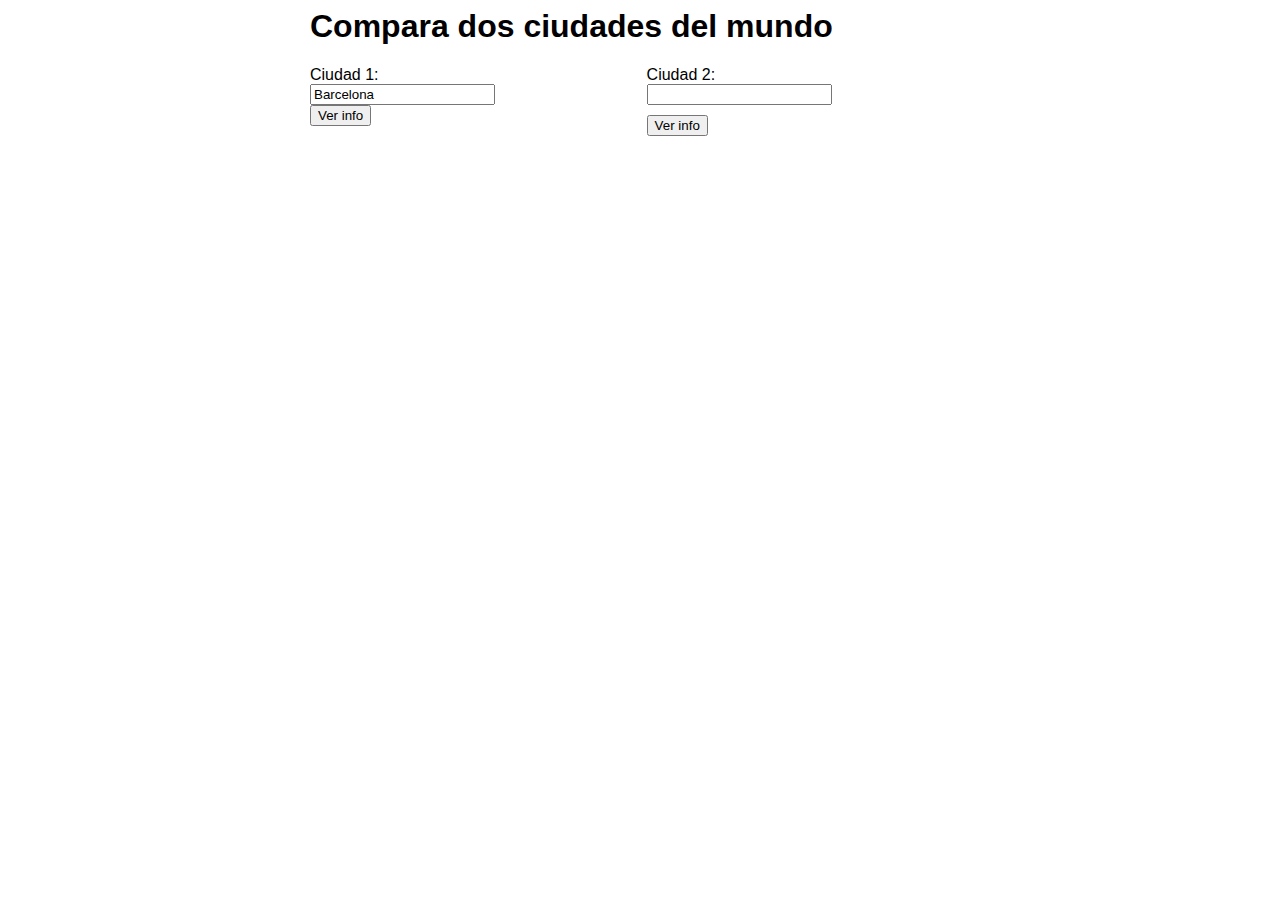
<file: Alberto/20171115-api-nyt-notworking/index.html>
<html>
	<head>
		<meta charset="utf-8">
        <title>Compara dos ciudades del mundo</title>
		<link rel="stylesheet" type="text/css" href="css/style.css">
	</head>
	
	<body>
	
		<div class="container">
			<h1>Compara dos ciudades del mundo</h1>
			<div class="left">
				<form id="form-1">
					Ciudad 1:<br>
					<input id="city-name-1" value="Barcelona"><br>
					<input id="button-1" type="submit" value="Ver info">
				</form>
				
				<div id="city-1"></div>
			</div>
			
			<div class="right">
				<form id="form-2">
					Ciudad 2:<br>
					<input type="text"><br>
					<input class="button" type="submit" value="Ver info">
				</form>
				
				<div id="city-2"></div>
			</div>
		
		
		</div>
	
	<script src="js/functions.js"></script>
	
	</body>

</html>
</file>
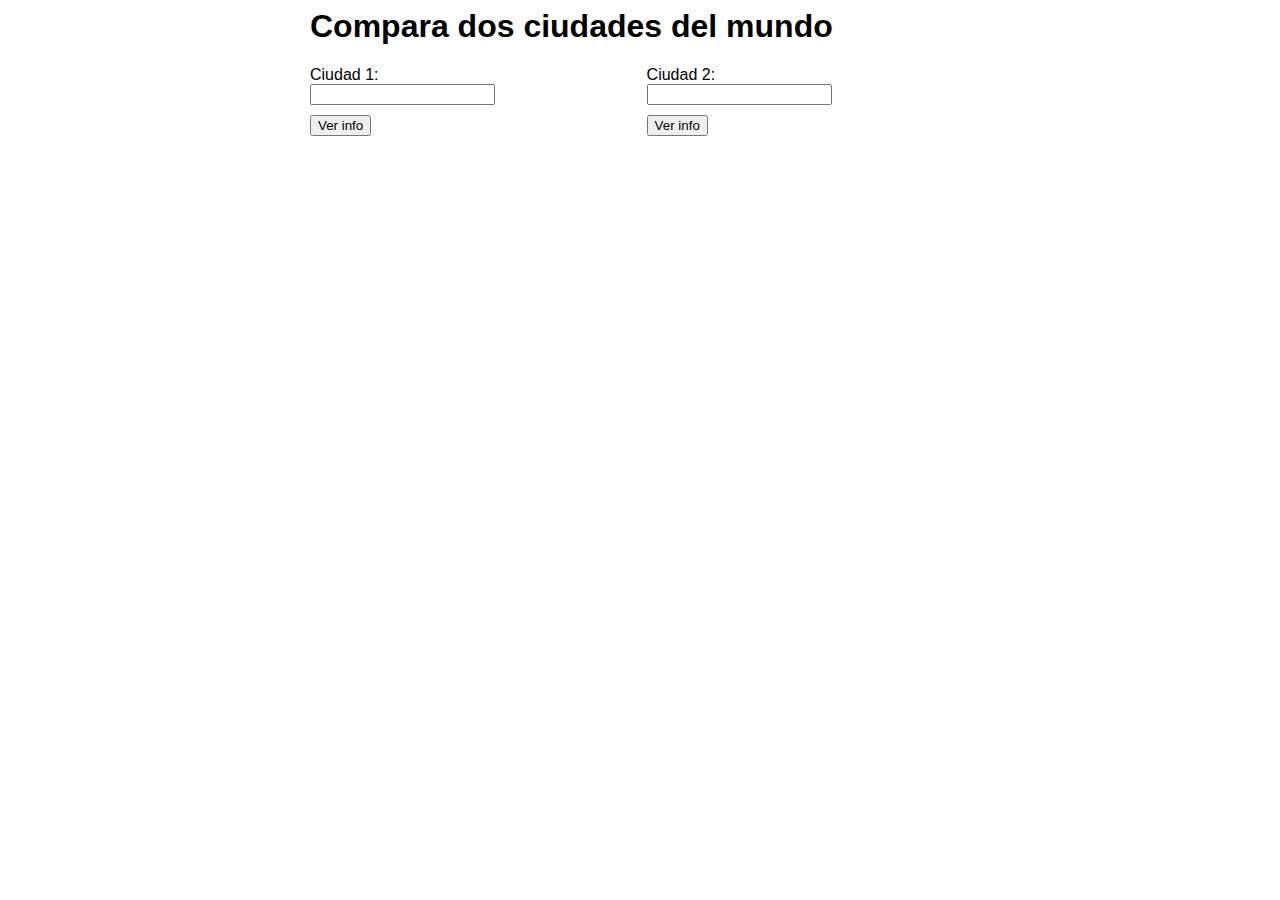
<file: Alberto/20171115-ejercicio-api/index.html>
<html>
	<head>
		<meta charset="utf-8">
		<title="Compara dos ciudades del mundo">
		<link rel="stylesheet" type="text/css" href="css/style.css">
	</head>
	
	<body>
	
		<div class="container">
			<h1>Compara dos ciudades del mundo</h1>
			<div class="left">
				<form id="form-1">
					Ciudad 1:<br>
					<input type="text"><br>
					<input class="button" type="submit" value="Ver info">
				</form>
				
				<div id="city-1"></div>
			</div>
			
			<div class="right">
				<form id="form-2">
					Ciudad 2:<br>
					<input type="text"><br>
					<input class="button" type="submit" value="Ver info">
				</form>
				
				<div id="city-2"></div>
			</div>
		
		
		</div>
	
	<script src="js/functions.js"></script>
	
	</body>

</html>
</file>
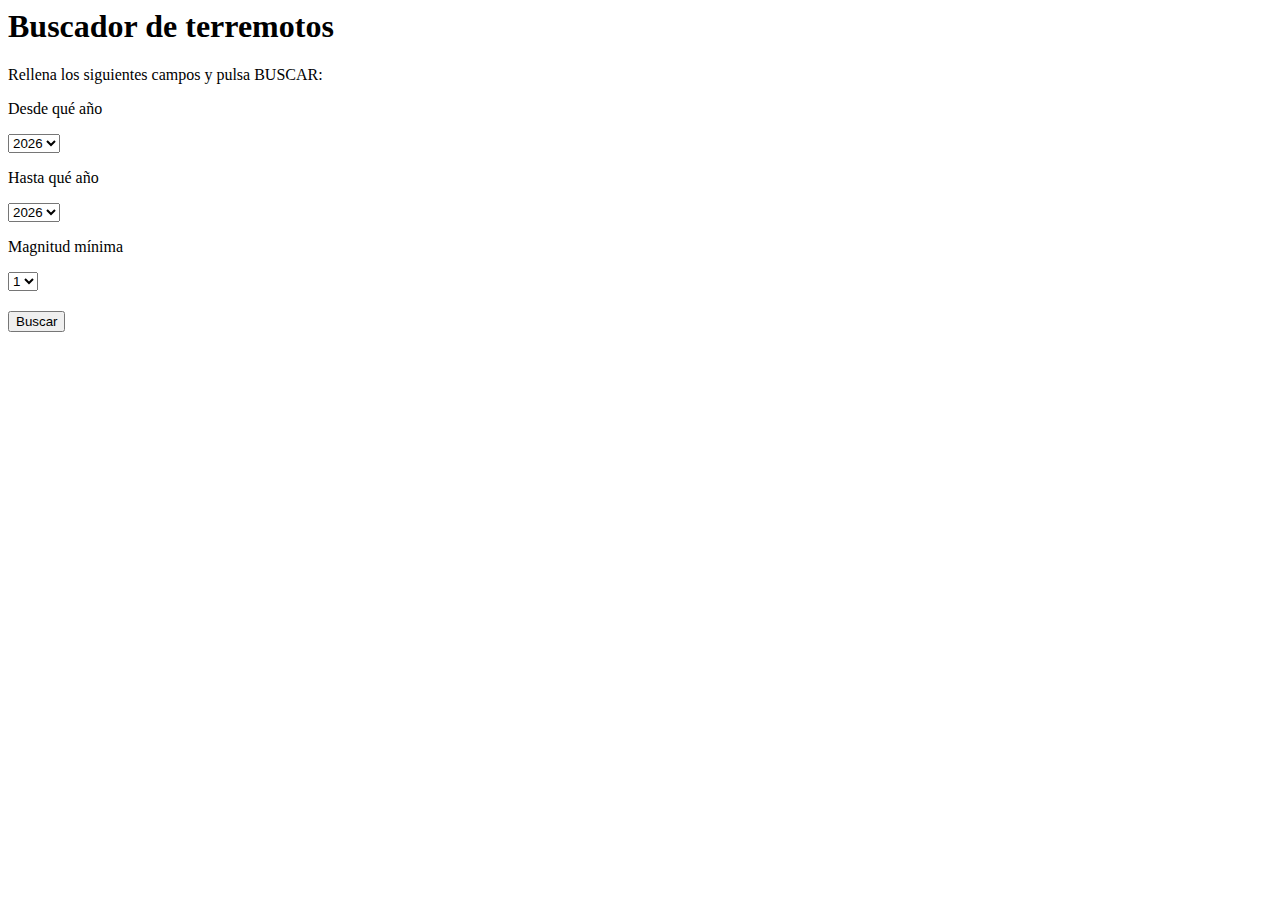
<file: Alberto/20171116-api-terremotos/index.html>
<html>
    <head>
        <meta charset="utf-8">
        <style>
        
        
        
        </style>
    </head>
    
    <body>
        
        <div class="container">
            <h1>Buscador de terremotos</h1>
            <p>Rellena los siguientes campos y pulsa BUSCAR:</p>
            
            <form name="eqForm" >
                
                <!--<p>Magnitud mínima:</p>
                <input type="circle" value="0">-->
                <p>Desde qué año</p>
                    <select id="start-years">                    
                    </select>
                
                <p>Hasta qué año</p>
                    <select id="end-years">                    
                    </select>
					
					<p>Magnitud mínima</p>
					<select id="magnitudes">
					</select>
                
                <div><button style="margin-top:20px;" type="submit" id="search">Buscar</button></div>
            
            
            </form>
            
            <div id="num-page">
            
            </div>
			
			<div id="data">
			
			
			</div>
        
        
        
        </div>
        
    
    
    
        
        <script src="js/functions.js"></script>
                
    </body>
    
</html>
</file>
<file: Alberto/20171115-api-nyt-notworking/css/style.css>
.container{
	width:660px;
	margin:auto;
	font-family:Arial,sans-serif;
}

.left{
	width:49%;
	float:left;
}

.right{
	width:49%;
	float:right;
}

.button{
	margin-top:10px;
}
</file>
<file: Alberto/20171115-ejercicio-api/css/style.css>
.container{
	width:660px;
	margin:auto;
	font-family:Arial,sans-serif;
}

.left{
	width:49%;
	float:left;
}

.right{
	width:49%;
	float:right;
}

.button{
	margin-top:10px;
}
</file>
